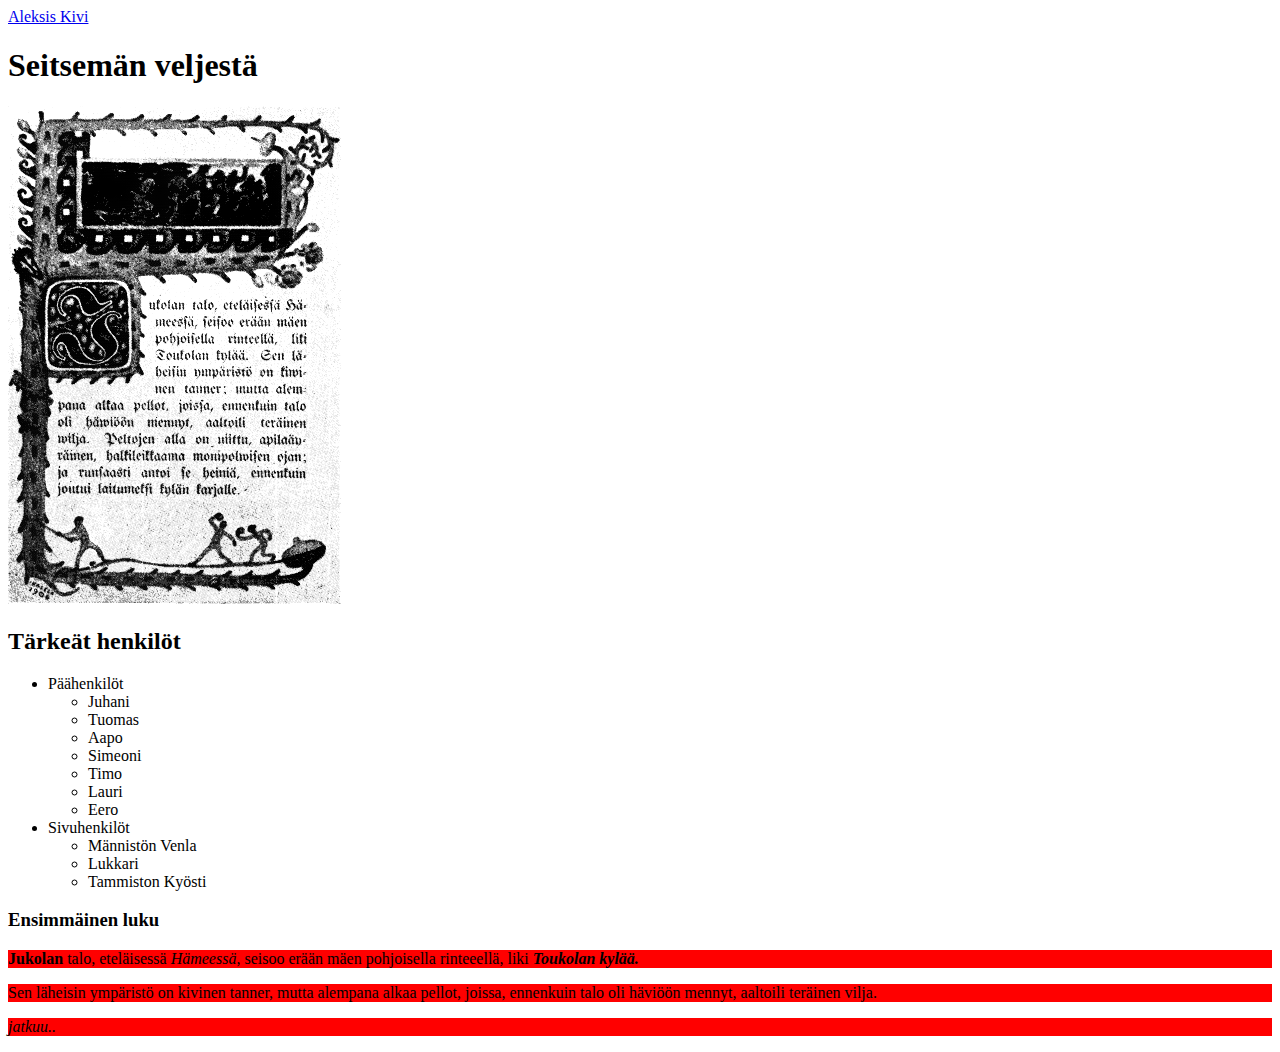
<file: index.html>
<!DOCTYPE html>
<html>

<head>
  <meta charset="utf-8">
  <title>Lapio website</title>
  <link rel="Stylesheet" href="style.css">
</head>

<body>
  <!--Tee tehtävät tänne-->
  <a href="index2.html">Aleksis Kivi</a>
  <h1>Seitsemän veljestä</h1>
  <!--Kuva Seitsemän veljestä -kirjan ensimmäisestä sivusta-->
  <img src="assets/Seitsemän_veljestä.png" alt="kuva1" height="498" width="333"/>
  <h2>Tärkeät henkilöt</h2>
  <ul>
    <li>Päähenkilöt</li>
    <ul>
      <li>Juhani</li>
      <li>Tuomas</li>
      <li>Aapo</li>
      <li>Simeoni</li>
      <li>Timo</li>
      <li>Lauri</li>
      <li>Eero</li>
    </ul>
    <li>Sivuhenkilöt</li>
    <ul>
     <li>Männistön Venla</li>
     <li>Lukkari</li>
     <li>Tammiston Kyösti</li>
    </ul>
 </ul>
  <h3>Ensimmäinen luku</h3>
    <p><b>Jukolan</b> talo, eteläisessä <i>Hämeessä</i>, seisoo erään mäen pohjoisella rinteeellä, liki <b><i>Toukolan kylää.</i></b></p>
    <p>Sen läheisin ympäristö on kivinen tanner, mutta alempana alkaa pellot, joissa, ennenkuin talo oli häviöön mennyt, aaltoili teräinen vilja.</p>
    <p><i>jatkuu..</i></p>
</body>

</html>
</file>
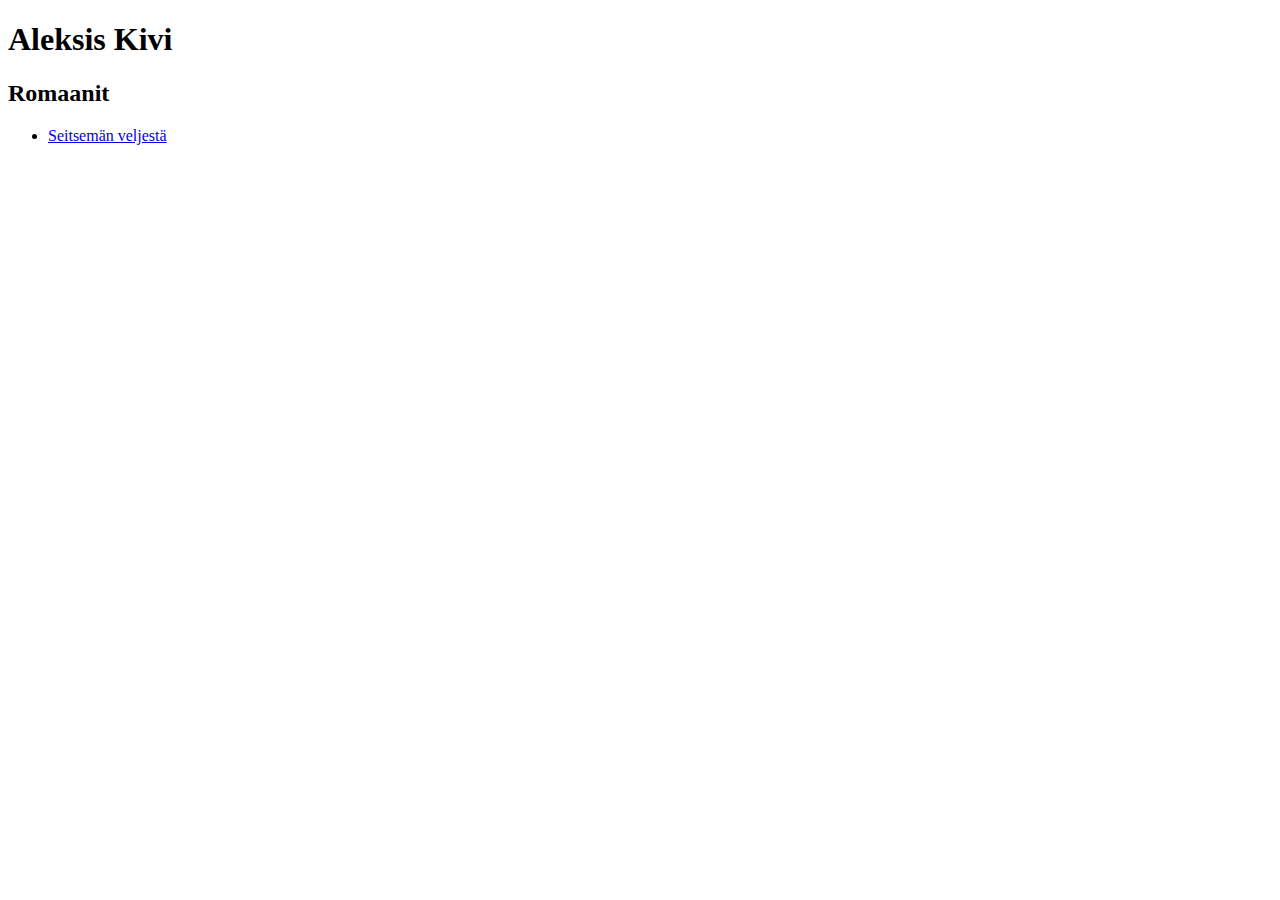
<file: index2.html>
<!DOCTYPE html>
<html>
<head>
  <meta charset="utf-8">
  <title>Lapio website</title>
</head>

<body>
  <h1>Aleksis Kivi</h1>
  <h2>Romaanit</h2>
  <ul>
    <li><a href="index.html">Seitsemän veljestä</a>
</body>
</html>
</file>
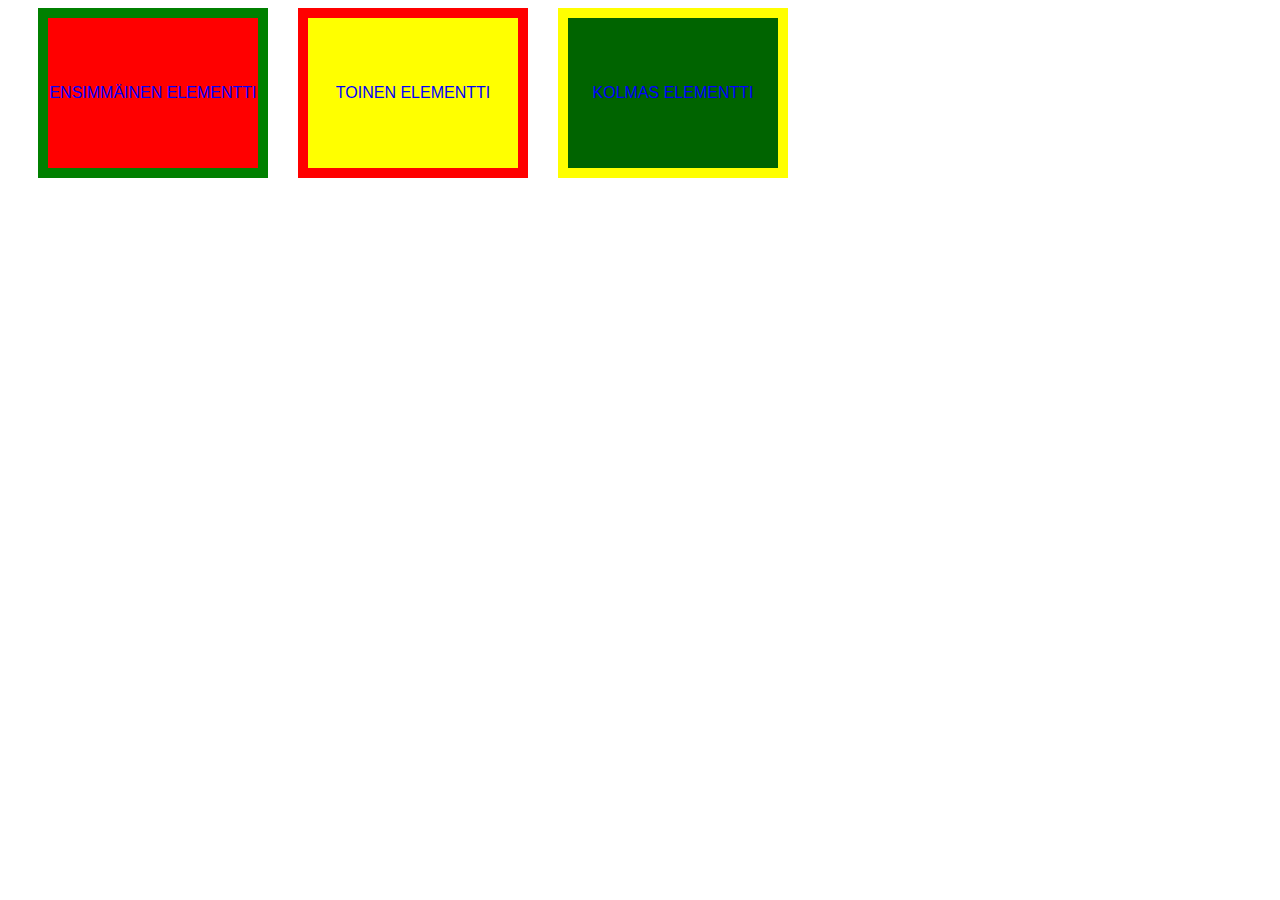
<file: position.html>
<!DOCTYPE html>
<html>

<head>
  <meta charset="utf-8">
  <title>Lapio website</title>
  <link rel="Stylesheet" href="styles.css">
</head>

<body>
<div class="container-overall" id="eka">
  <p>ENSIMMÄINEN ELEMENTTI</p>
</div>
<div class="container-overall" id="toka">
  <p>TOINEN ELEMENTTI</p>
</div>
<div class="container-overall" id="kolmas">
  <p>KOLMAS ELEMENTTI</p>
</div>
</body>

</html>
</file>
<file: style.css>
p {
  background-color: red;
}
</file>
<file: styles.css>
.container-overall{
  color: blue;
  display: flex;
  align-items: center;
  justify-content: center;
  font-family: Arial;
  width: 210px;
  height: 150px;
  float: left;
  margin-left: 30px;
  border: solid;
  border-width: 10px;
}

#eka{
  background-color: #FF0000;
  border-color: green;
}

#toka{
  background-color: #FFFF00;
  border-color: red;
}

#kolmas{
  background-color: #006400;
  border-color: yellow;
}
</file>
